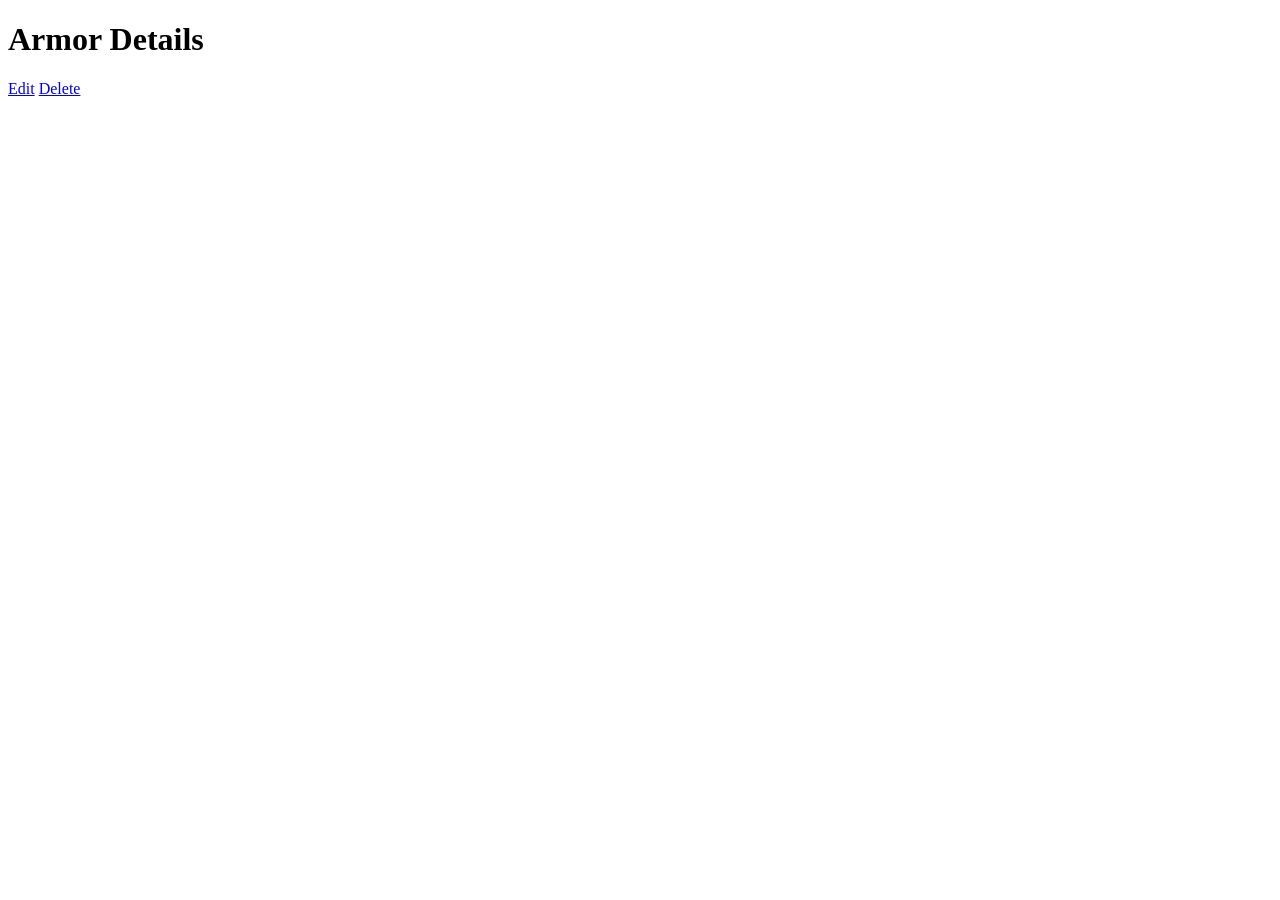
<file: asdproject/asdproject/app/_attachments/armor.html>
<!DOCTYPE html>
<html>
	<head>
		<meta charset="utf-8">
		<title>Armor Details</title>
	</head>
	<body>
		<div data-role="page" id="armor" data-add-back-btn="true">
			<div data-role="header" data-position="fixed">
				<h1>Armor Details</h1>
			</div>
			<div data-role="content" class="ui-body-a">
				<ul id="armorDetails" data-role="listview">
				</ul>
				<a href="#" id="editButton" data-role="button">Edit</a>
				<a href="#" id="deleteButton" data-role="button">Delete</a>
			</div>
		</div>
	</body>
</html>
</file>
